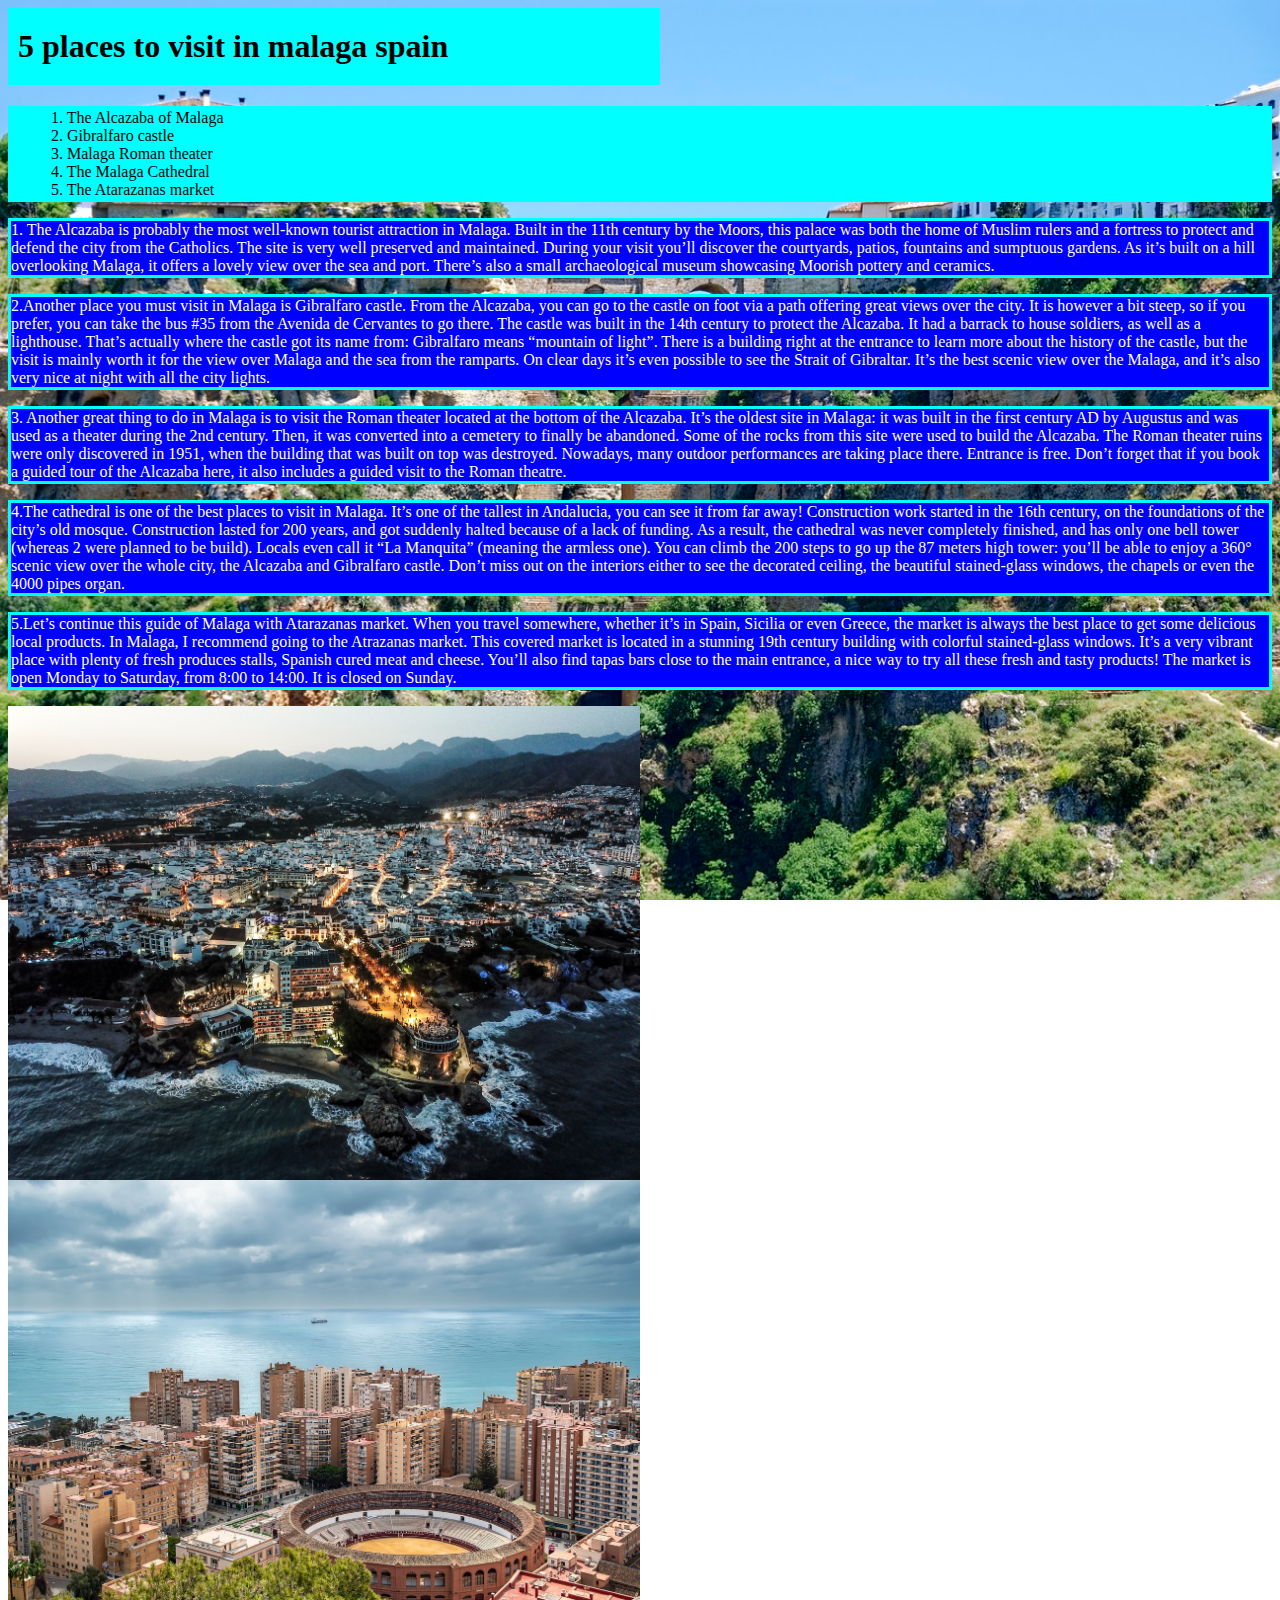
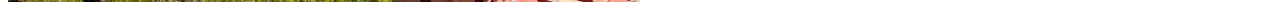
<file: index.html>
<html>
    <head>
        <link rel="stylesheet" href="style.css">
    <title>malaga spain travel </title>
    <h1 class="header" > 5 places to visit in malaga spain  </h1>
    
    </head>
    <body>
        <style>
            body {
              background-image: url(malaga3.jpg);
              background-repeat: no-repeat;
              background-attachment: fixed;
              background-size: cover;
            }
            </style>
        <ol>
            
                1. The Alcazaba of Malaga<br>
2. Gibralfaro castle <br>
3. Malaga Roman theater <br>
4. The Malaga Cathedral <br>
5. The Atarazanas market <br>

        </ol>
        <p id=" textg">1. The Alcazaba is probably the most well-known tourist attraction in Malaga.

            Built in the 11th century by the Moors, this palace was both the home of Muslim rulers and a fortress to protect and defend the city from the Catholics.
            
            The site is very well preserved and maintained. During your visit you’ll discover the courtyards, patios, fountains and sumptuous gardens. As it’s built on a hill overlooking Malaga, it offers a lovely view over the sea and port.
            
            There’s also a small archaeological museum showcasing Moorish pottery and ceramics.</p>

       
        <p id="textg" >2.Another place you must visit in Malaga is Gibralfaro castle.

            From the Alcazaba, you can go to the castle on foot via a path offering great views over the city. It is however a bit steep, so if you prefer, you can take the bus #35 from the Avenida de Cervantes to go there.
            
            The castle was built in the 14th century to protect the Alcazaba. It had a barrack to house soldiers, as well as a lighthouse. That’s actually where the castle got its name from: Gibralfaro means “mountain of light”.
            
            There is a building right at the entrance to learn more about the history of the castle, but the visit is mainly worth it for the view over Malaga and the sea from the ramparts. On clear days it’s even possible to see the Strait of Gibraltar.
            
            It’s the best scenic view over the Malaga, and it’s also very nice at night with all the city lights.</p>
        <p id="textg">3. Another great thing to do in Malaga is to visit the Roman theater located at the bottom of the Alcazaba.

            It’s the oldest site in Malaga: it was built in the first century AD by Augustus and was used as a theater during the 2nd century. Then, it was converted into a cemetery to finally be abandoned. Some of the rocks from this site were used to build the Alcazaba.
            
            The Roman theater ruins were only discovered in 1951, when the building that was built on top was destroyed.
            
            Nowadays, many outdoor performances are taking place there.
            
            Entrance is free.
            
            Don’t forget that if you book a guided tour of the Alcazaba here, it also includes a guided visit to the Roman theatre.</p>
        <p id="textg">4.The cathedral is one of the best places to visit in Malaga.

            It’s one of the tallest in Andalucia, you can see it from far away! Construction work started in the 16th century, on the foundations of the city’s old mosque.
            
            Construction lasted for 200 years, and got suddenly halted because of a lack of funding. As a result, the cathedral was never completely finished, and has only one bell tower (whereas 2 were planned to be build). Locals even call it “La Manquita” (meaning the armless one).
            
            You can climb the 200 steps to go up the 87 meters high tower: you’ll be able to enjoy a 360° scenic view over the whole city, the Alcazaba and Gibralfaro castle.
            
            Don’t miss out on the interiors either to see the decorated ceiling, the beautiful stained-glass windows, the chapels or even the 4000 pipes organ.</p>
        <p id="textg">5.Let’s continue this guide of Malaga with Atarazanas market.

            When you travel somewhere, whether it’s in Spain, Sicilia or even Greece, the market is always the best place to get some delicious local products. In Malaga, I recommend going to the Atrazanas market.
            
            This covered market is located in a stunning 19th century building with colorful stained-glass windows. It’s a very vibrant place with plenty of fresh produces stalls, Spanish cured meat and cheese.
            
            You’ll also find tapas bars close to the main entrance, a nice way to try all these fresh and tasty products!
            
            The market is open Monday to Saturday, from 8:00 to 14:00. It is closed on Sunday.</p>
       
        
            <img id="imgstyle" src="malaga.jpeg" />
            <img id="imgstyle" src="malaga2.jpg" >

    </body>
</html>
</file>
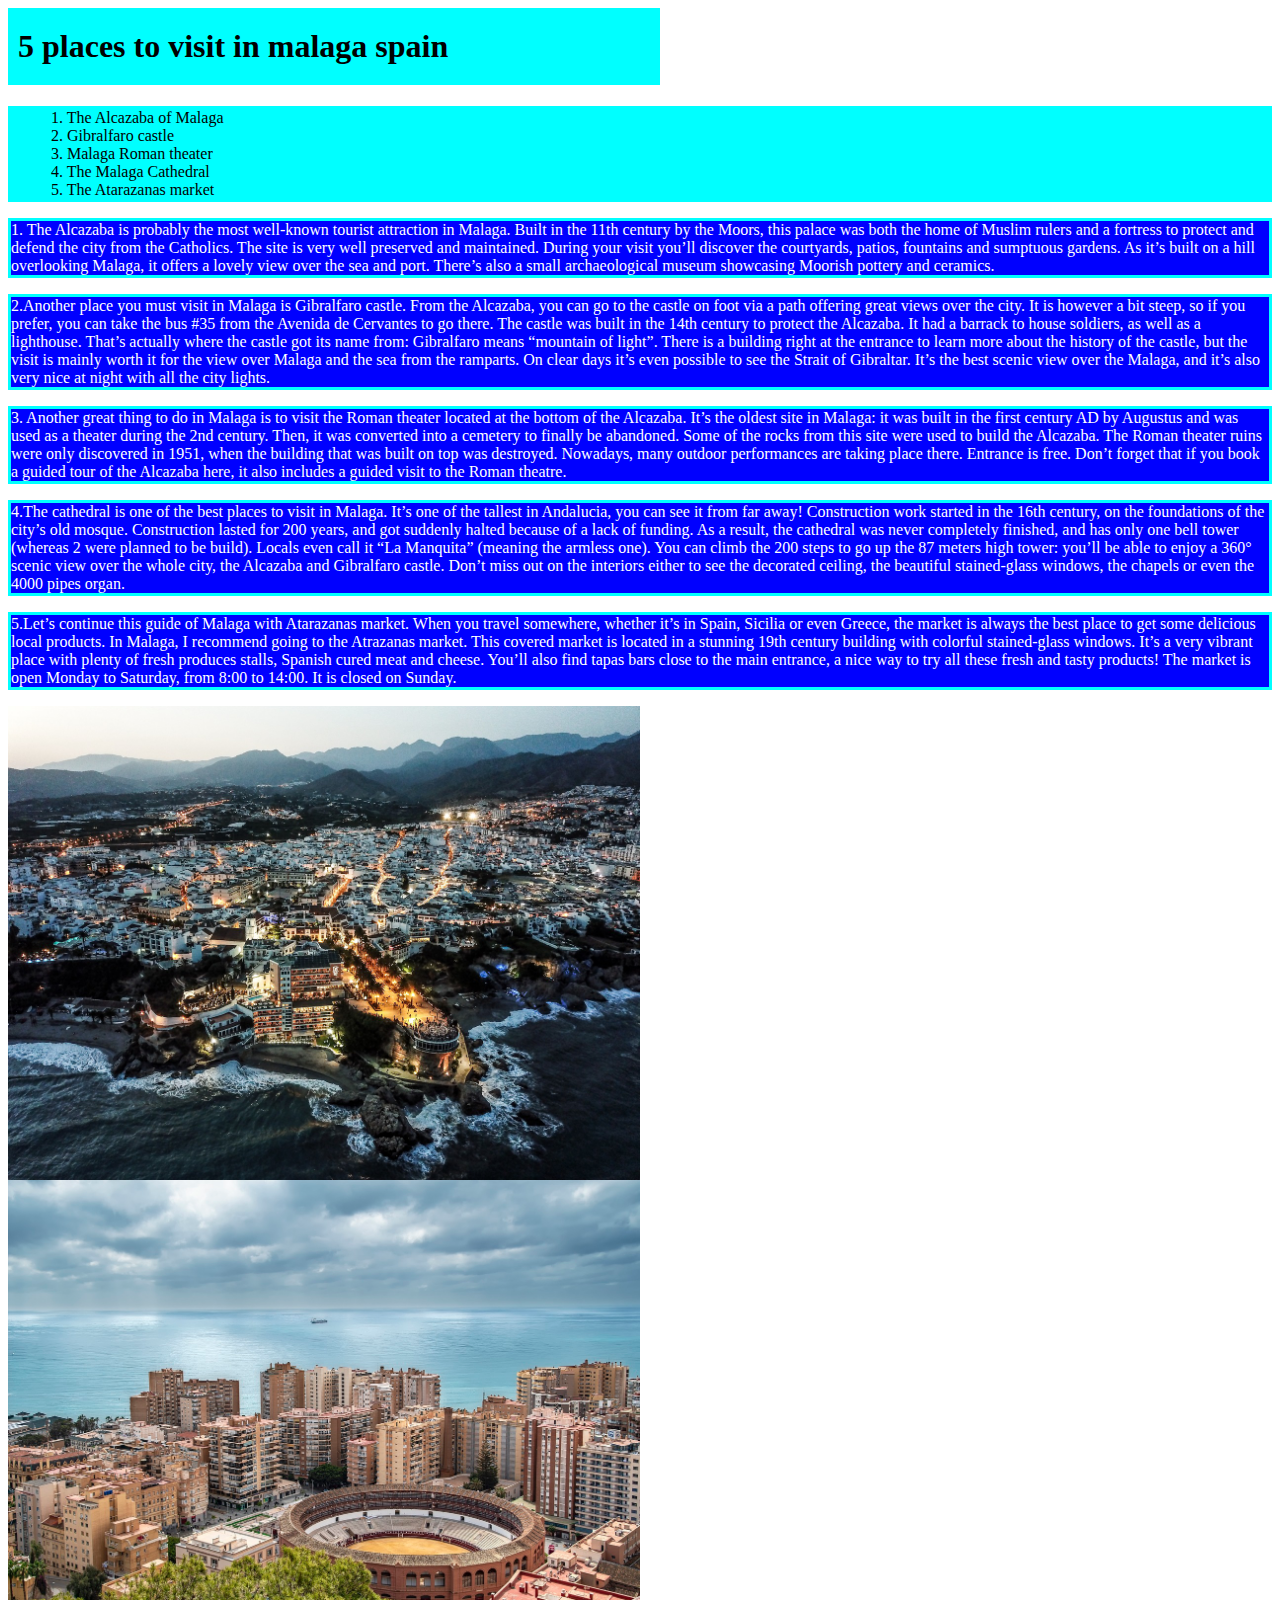
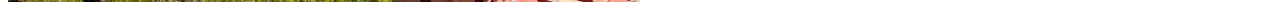
<file: html.index.html>
<html>
    <head>
        <link rel="stylesheet" href="style.css">
    <title>malaga spain travel </title>
    <h1 class="header" > 5 places to visit in malaga spain  </h1>
    </head>
    <body>
        <ol>
            
                1. The Alcazaba of Malaga<br>
2. Gibralfaro castle <br>
3. Malaga Roman theater <br>
4. The Malaga Cathedral <br>
5. The Atarazanas market <br>

        </ol>
        <p id=" textg">1. The Alcazaba is probably the most well-known tourist attraction in Malaga.

            Built in the 11th century by the Moors, this palace was both the home of Muslim rulers and a fortress to protect and defend the city from the Catholics.
            
            The site is very well preserved and maintained. During your visit you’ll discover the courtyards, patios, fountains and sumptuous gardens. As it’s built on a hill overlooking Malaga, it offers a lovely view over the sea and port.
            
            There’s also a small archaeological museum showcasing Moorish pottery and ceramics.</p>

       
        <p id="textg" >2.Another place you must visit in Malaga is Gibralfaro castle.

            From the Alcazaba, you can go to the castle on foot via a path offering great views over the city. It is however a bit steep, so if you prefer, you can take the bus #35 from the Avenida de Cervantes to go there.
            
            The castle was built in the 14th century to protect the Alcazaba. It had a barrack to house soldiers, as well as a lighthouse. That’s actually where the castle got its name from: Gibralfaro means “mountain of light”.
            
            There is a building right at the entrance to learn more about the history of the castle, but the visit is mainly worth it for the view over Malaga and the sea from the ramparts. On clear days it’s even possible to see the Strait of Gibraltar.
            
            It’s the best scenic view over the Malaga, and it’s also very nice at night with all the city lights.</p>
        <p id="textg">3. Another great thing to do in Malaga is to visit the Roman theater located at the bottom of the Alcazaba.

            It’s the oldest site in Malaga: it was built in the first century AD by Augustus and was used as a theater during the 2nd century. Then, it was converted into a cemetery to finally be abandoned. Some of the rocks from this site were used to build the Alcazaba.
            
            The Roman theater ruins were only discovered in 1951, when the building that was built on top was destroyed.
            
            Nowadays, many outdoor performances are taking place there.
            
            Entrance is free.
            
            Don’t forget that if you book a guided tour of the Alcazaba here, it also includes a guided visit to the Roman theatre.</p>
        <p id="textg">4.The cathedral is one of the best places to visit in Malaga.

            It’s one of the tallest in Andalucia, you can see it from far away! Construction work started in the 16th century, on the foundations of the city’s old mosque.
            
            Construction lasted for 200 years, and got suddenly halted because of a lack of funding. As a result, the cathedral was never completely finished, and has only one bell tower (whereas 2 were planned to be build). Locals even call it “La Manquita” (meaning the armless one).
            
            You can climb the 200 steps to go up the 87 meters high tower: you’ll be able to enjoy a 360° scenic view over the whole city, the Alcazaba and Gibralfaro castle.
            
            Don’t miss out on the interiors either to see the decorated ceiling, the beautiful stained-glass windows, the chapels or even the 4000 pipes organ.</p>
        <p id="textg">5.Let’s continue this guide of Malaga with Atarazanas market.

            When you travel somewhere, whether it’s in Spain, Sicilia or even Greece, the market is always the best place to get some delicious local products. In Malaga, I recommend going to the Atrazanas market.
            
            This covered market is located in a stunning 19th century building with colorful stained-glass windows. It’s a very vibrant place with plenty of fresh produces stalls, Spanish cured meat and cheese.
            
            You’ll also find tapas bars close to the main entrance, a nice way to try all these fresh and tasty products!
            
            The market is open Monday to Saturday, from 8:00 to 14:00. It is closed on Sunday.</p>
       
        
            <img id="imgstyle" src="malaga.jpeg" />
            <img id="imgstyle" src="malaga2.jpg" >

    </body>
</html>
</file>
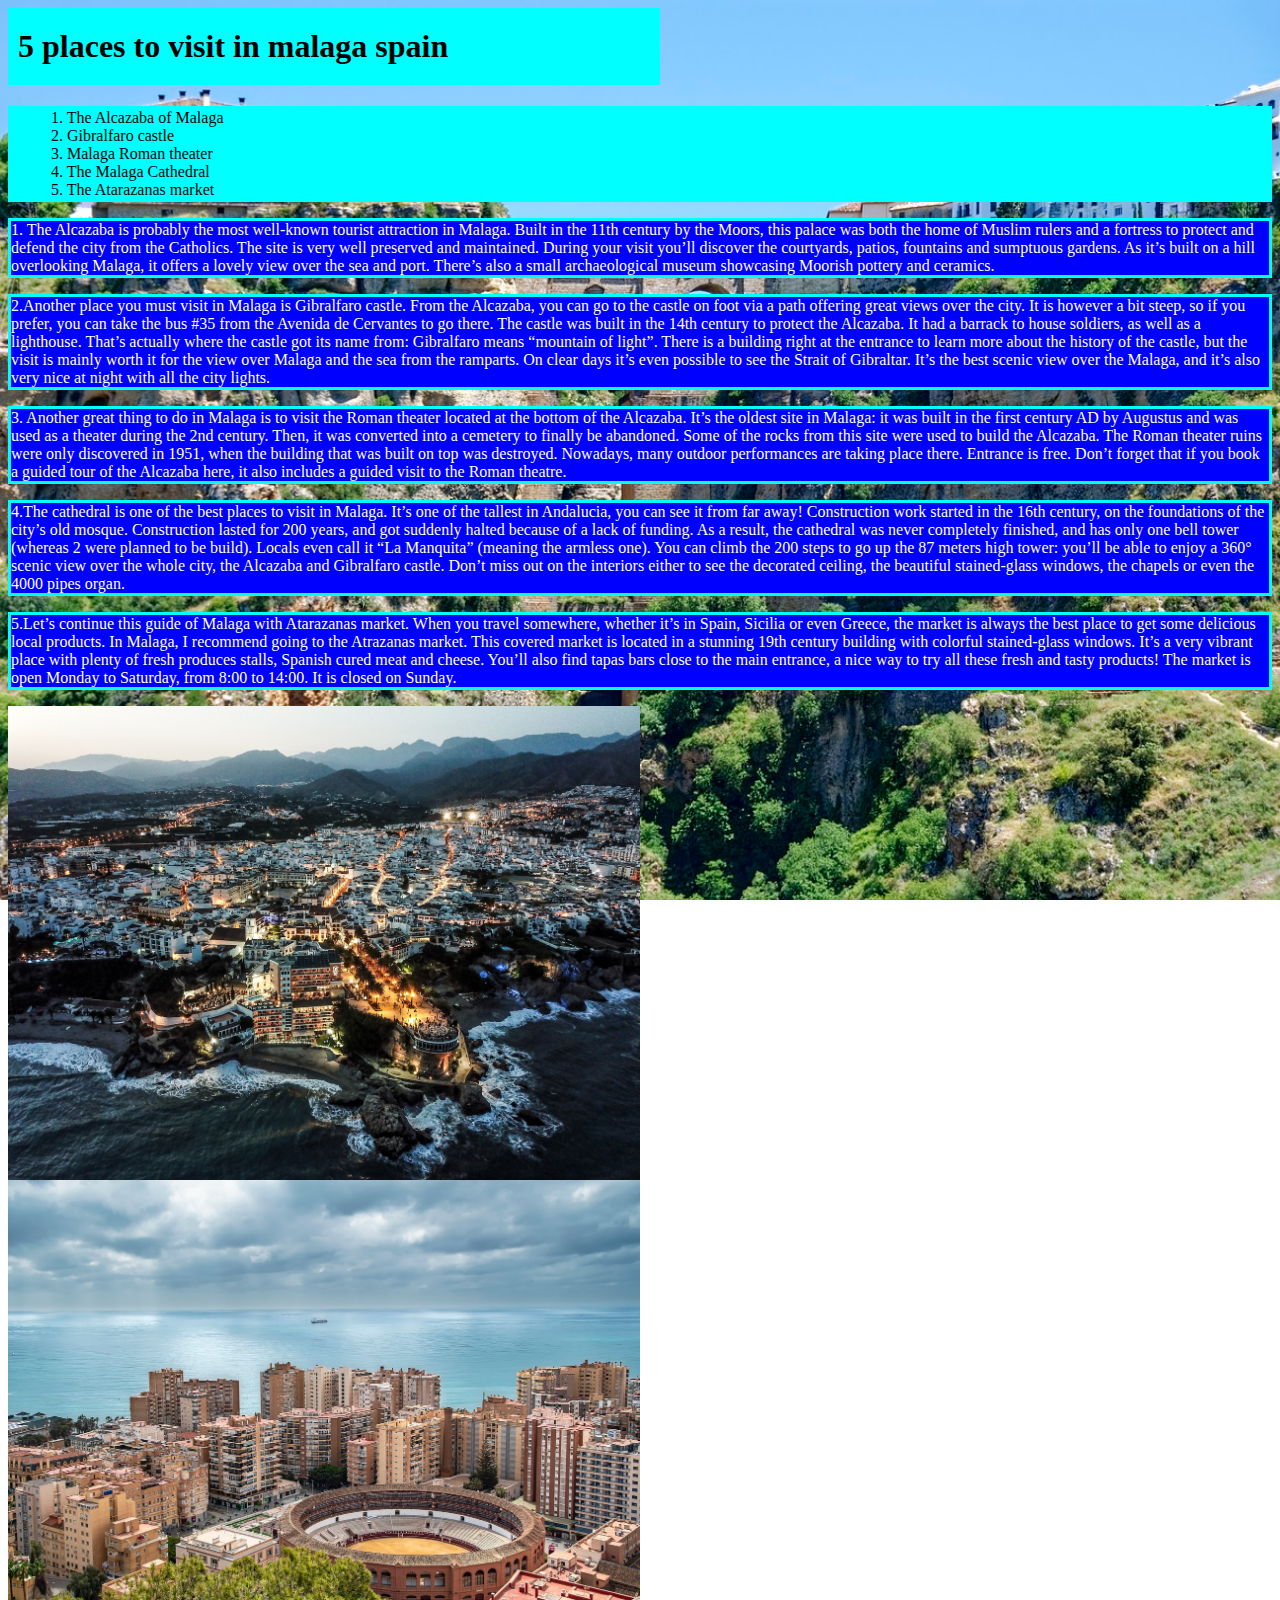
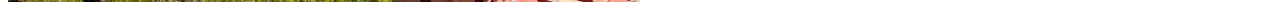
<file: tomer.html.html>
<html>
    <head>
        <link rel="stylesheet" href="style.css">
    <title>malaga spain travel </title>
    <h1 class="header" > 5 places to visit in malaga spain  </h1>
    
    </head>
    <body>
        <style>
            body {
              background-image: url(malaga3.jpg);
              background-repeat: no-repeat;
              background-attachment: fixed;
              background-size: cover;
            }
            </style>
        <ol>
            
                1. The Alcazaba of Malaga<br>
2. Gibralfaro castle <br>
3. Malaga Roman theater <br>
4. The Malaga Cathedral <br>
5. The Atarazanas market <br>

        </ol>
        <p id=" textg">1. The Alcazaba is probably the most well-known tourist attraction in Malaga.

            Built in the 11th century by the Moors, this palace was both the home of Muslim rulers and a fortress to protect and defend the city from the Catholics.
            
            The site is very well preserved and maintained. During your visit you’ll discover the courtyards, patios, fountains and sumptuous gardens. As it’s built on a hill overlooking Malaga, it offers a lovely view over the sea and port.
            
            There’s also a small archaeological museum showcasing Moorish pottery and ceramics.</p>

       
        <p id="textg" >2.Another place you must visit in Malaga is Gibralfaro castle.

            From the Alcazaba, you can go to the castle on foot via a path offering great views over the city. It is however a bit steep, so if you prefer, you can take the bus #35 from the Avenida de Cervantes to go there.
            
            The castle was built in the 14th century to protect the Alcazaba. It had a barrack to house soldiers, as well as a lighthouse. That’s actually where the castle got its name from: Gibralfaro means “mountain of light”.
            
            There is a building right at the entrance to learn more about the history of the castle, but the visit is mainly worth it for the view over Malaga and the sea from the ramparts. On clear days it’s even possible to see the Strait of Gibraltar.
            
            It’s the best scenic view over the Malaga, and it’s also very nice at night with all the city lights.</p>
        <p id="textg">3. Another great thing to do in Malaga is to visit the Roman theater located at the bottom of the Alcazaba.

            It’s the oldest site in Malaga: it was built in the first century AD by Augustus and was used as a theater during the 2nd century. Then, it was converted into a cemetery to finally be abandoned. Some of the rocks from this site were used to build the Alcazaba.
            
            The Roman theater ruins were only discovered in 1951, when the building that was built on top was destroyed.
            
            Nowadays, many outdoor performances are taking place there.
            
            Entrance is free.
            
            Don’t forget that if you book a guided tour of the Alcazaba here, it also includes a guided visit to the Roman theatre.</p>
        <p id="textg">4.The cathedral is one of the best places to visit in Malaga.

            It’s one of the tallest in Andalucia, you can see it from far away! Construction work started in the 16th century, on the foundations of the city’s old mosque.
            
            Construction lasted for 200 years, and got suddenly halted because of a lack of funding. As a result, the cathedral was never completely finished, and has only one bell tower (whereas 2 were planned to be build). Locals even call it “La Manquita” (meaning the armless one).
            
            You can climb the 200 steps to go up the 87 meters high tower: you’ll be able to enjoy a 360° scenic view over the whole city, the Alcazaba and Gibralfaro castle.
            
            Don’t miss out on the interiors either to see the decorated ceiling, the beautiful stained-glass windows, the chapels or even the 4000 pipes organ.</p>
        <p id="textg">5.Let’s continue this guide of Malaga with Atarazanas market.

            When you travel somewhere, whether it’s in Spain, Sicilia or even Greece, the market is always the best place to get some delicious local products. In Malaga, I recommend going to the Atrazanas market.
            
            This covered market is located in a stunning 19th century building with colorful stained-glass windows. It’s a very vibrant place with plenty of fresh produces stalls, Spanish cured meat and cheese.
            
            You’ll also find tapas bars close to the main entrance, a nice way to try all these fresh and tasty products!
            
            The market is open Monday to Saturday, from 8:00 to 14:00. It is closed on Sunday.</p>
       
        
            <img id="imgstyle" src="malaga.jpeg" />
            <img id="imgstyle" src="malaga2.jpg" >

    </body>
</html>
</file>
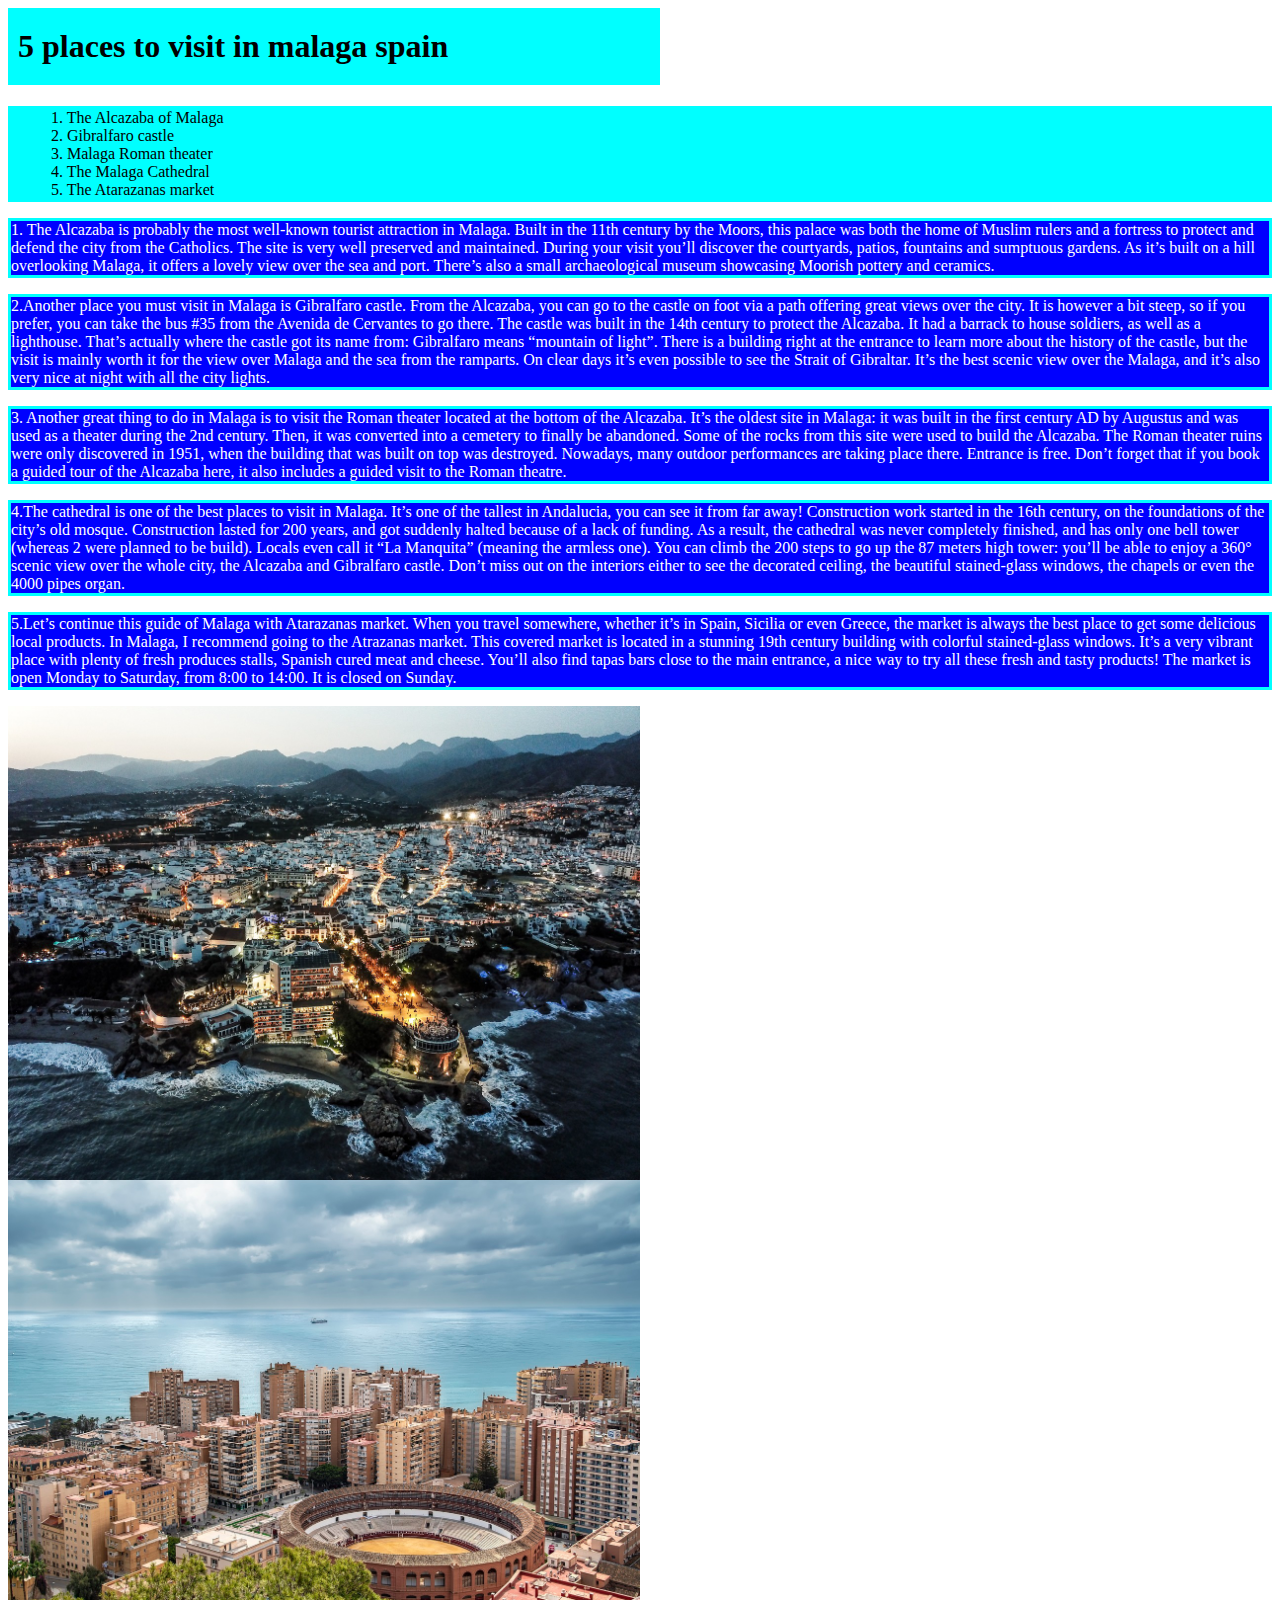
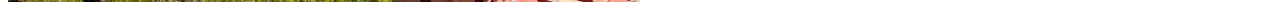
<file: Untiteld-1.html>
<html>
    <head>
        <link rel="stylesheet" href="style.css">
    <title>malaga spain travel </title>
    <h1 class="header" > 5 places to visit in malaga spain  </h1>
    </head>
    <body>
        <ol>
            
                1. The Alcazaba of Malaga<br>
2. Gibralfaro castle <br>
3. Malaga Roman theater <br>
4. The Malaga Cathedral <br>
5. The Atarazanas market <br>

        </ol>
        <p id=" textg">1. The Alcazaba is probably the most well-known tourist attraction in Malaga.

            Built in the 11th century by the Moors, this palace was both the home of Muslim rulers and a fortress to protect and defend the city from the Catholics.
            
            The site is very well preserved and maintained. During your visit you’ll discover the courtyards, patios, fountains and sumptuous gardens. As it’s built on a hill overlooking Malaga, it offers a lovely view over the sea and port.
            
            There’s also a small archaeological museum showcasing Moorish pottery and ceramics.</p>

       
        <p id="textg" >2.Another place you must visit in Malaga is Gibralfaro castle.

            From the Alcazaba, you can go to the castle on foot via a path offering great views over the city. It is however a bit steep, so if you prefer, you can take the bus #35 from the Avenida de Cervantes to go there.
            
            The castle was built in the 14th century to protect the Alcazaba. It had a barrack to house soldiers, as well as a lighthouse. That’s actually where the castle got its name from: Gibralfaro means “mountain of light”.
            
            There is a building right at the entrance to learn more about the history of the castle, but the visit is mainly worth it for the view over Malaga and the sea from the ramparts. On clear days it’s even possible to see the Strait of Gibraltar.
            
            It’s the best scenic view over the Malaga, and it’s also very nice at night with all the city lights.</p>
        <p id="textg">3. Another great thing to do in Malaga is to visit the Roman theater located at the bottom of the Alcazaba.

            It’s the oldest site in Malaga: it was built in the first century AD by Augustus and was used as a theater during the 2nd century. Then, it was converted into a cemetery to finally be abandoned. Some of the rocks from this site were used to build the Alcazaba.
            
            The Roman theater ruins were only discovered in 1951, when the building that was built on top was destroyed.
            
            Nowadays, many outdoor performances are taking place there.
            
            Entrance is free.
            
            Don’t forget that if you book a guided tour of the Alcazaba here, it also includes a guided visit to the Roman theatre.</p>
        <p id="textg">4.The cathedral is one of the best places to visit in Malaga.

            It’s one of the tallest in Andalucia, you can see it from far away! Construction work started in the 16th century, on the foundations of the city’s old mosque.
            
            Construction lasted for 200 years, and got suddenly halted because of a lack of funding. As a result, the cathedral was never completely finished, and has only one bell tower (whereas 2 were planned to be build). Locals even call it “La Manquita” (meaning the armless one).
            
            You can climb the 200 steps to go up the 87 meters high tower: you’ll be able to enjoy a 360° scenic view over the whole city, the Alcazaba and Gibralfaro castle.
            
            Don’t miss out on the interiors either to see the decorated ceiling, the beautiful stained-glass windows, the chapels or even the 4000 pipes organ.</p>
        <p id="textg">5.Let’s continue this guide of Malaga with Atarazanas market.

            When you travel somewhere, whether it’s in Spain, Sicilia or even Greece, the market is always the best place to get some delicious local products. In Malaga, I recommend going to the Atrazanas market.
            
            This covered market is located in a stunning 19th century building with colorful stained-glass windows. It’s a very vibrant place with plenty of fresh produces stalls, Spanish cured meat and cheese.
            
            You’ll also find tapas bars close to the main entrance, a nice way to try all these fresh and tasty products!
            
            The market is open Monday to Saturday, from 8:00 to 14:00. It is closed on Sunday.</p>
       
        
            <img id="imgstyle" src="malaga.jpeg" />
            <img id="imgstyle" src="malaga2.jpg" >

    </body>
</html>
</file>
<file: style.css>
#imgstyle{
   
 
  
  width: 50%;
  
  
  
}
img:hover {
    box-shadow: 0 0 2px 1px rgba(0, 140, 186, 0.5);
  }
 .textg{
    white-space: nowrap;
  width: 200px;
  border: 1px solid #000000;
  overflow: hidden;
  text-overflow: clip;
  color: aqua;
  font-family: Arial, Helvetica, sans-serif;
 }

    


#specialstyle{
    font-size: 20px;
    background-color: aqua;
    border: 2px solid red;
    width: 10%;
}
.header {
    overflow: hidden;
    background-color: aqua;
    padding: 20px 10px;
    width: 50%;

  }
  p{
    color: white;
    border: aqua solid ;
    background-color: blue;
  }
  ol{
    color: black;
    border: aqua solid;
    background-color: aqua;
  }
</file>
